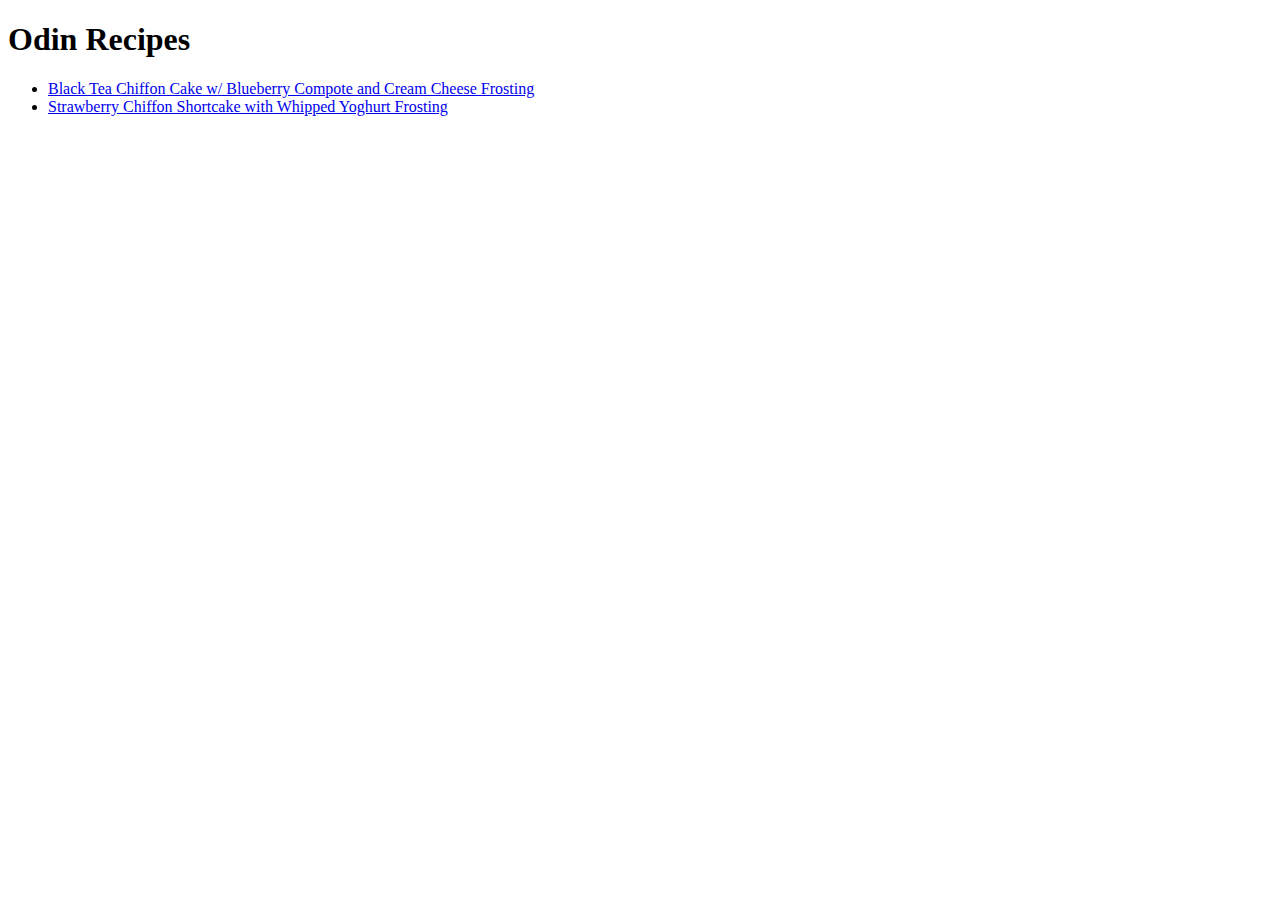
<file: index.html>
<!DOCTYPE html>

<html lang="en">
    <head>
        <meta charset="UTF-8">
        <title>dyssebia's Odin Recipes</title>
    </head>

    <body>
        <h1>Odin Recipes</h1>
        <ul>
            <li><a href="./recipes/blueberrycreamcheese-chiffoncake.html">Black Tea Chiffon Cake w/ Blueberry Compote and Cream Cheese Frosting</a></li>
            <li><a href="./recipes/strawberryyoghurt-chiffoncake.html">Strawberry Chiffon Shortcake with Whipped Yoghurt Frosting</a></li>
        </ul>
    </body>
</html>
</file>
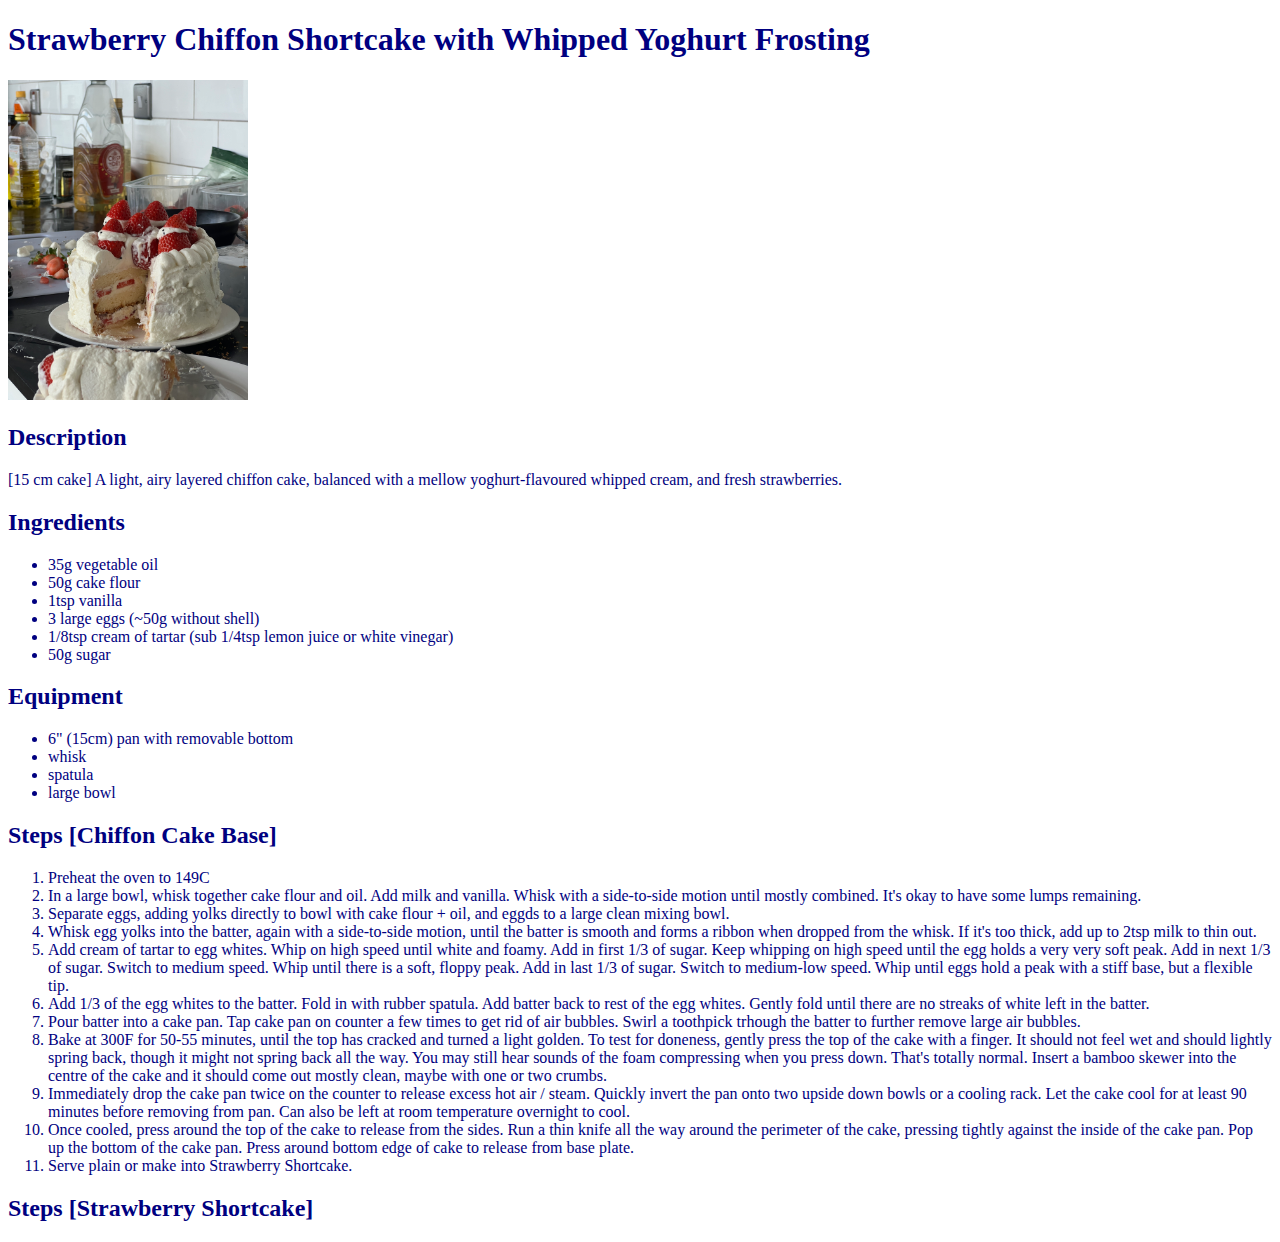
<file: recipes/strawberryyoghurt-chiffoncake.html>
<!DOCTYPE html>

<html lang="en">
    <head>
        <meta charset="UTF-8">
        <title>Strawberry Chiffon Shortcake with Whipped Yoghurt Frosting</title>
        <link rel="stylesheet" href="../style.css">
    </head>

    <body>
        <h1>Strawberry Chiffon Shortcake with Whipped Yoghurt Frosting</h1>
        <img src="./img/strawberryyoghurt-chiffoncake.JPG" alt="finished chiffon cake with whipped yoghurt and strawberries, with a slice removed to show the layers within the cake" height="320">

        <h2>Description</h2>
        <p>[15 cm cake] A light, airy layered chiffon cake, balanced with a mellow yoghurt-flavoured whipped cream, and fresh strawberries.</p>

        <h2>Ingredients</h2>
        <ul>
            <li>35g vegetable oil</li>
            <li>50g cake flour</li>
            <li>1tsp vanilla</li>
            <li>3 large eggs (~50g without shell)</li>
            <li>1/8tsp cream of tartar (sub 1/4tsp lemon juice or white vinegar)</li>
            <li>50g sugar</li>
        </ul>

        <h2>Equipment</h2>
        <ul>
            <li>6" (15cm) pan with removable bottom</li>
            <li>whisk</li>
            <li>spatula</li>
            <li>large bowl</li>
        </ul>

        <h2>Steps [Chiffon Cake Base]</h2>
        <ol>
            <li>Preheat the oven to 149C</li>
            <li>In a large bowl, whisk together cake flour and oil. Add milk and vanilla. Whisk with a side-to-side motion until mostly combined. It's okay to have some lumps remaining.</li>
            <li>Separate eggs, adding yolks directly to bowl with cake flour + oil, and eggds to a large clean mixing bowl.</li>
            <li>Whisk egg yolks into the batter, again with a side-to-side motion, until the batter is smooth and forms a ribbon when dropped from the whisk. If it's too thick, add up to 2tsp milk to thin out.</li>
            <li>Add cream of tartar to egg whites. Whip on high speed until white and foamy. Add in first 1/3 of sugar. Keep whipping on high speed until the egg holds a very very soft peak. Add in next 1/3 of sugar. Switch to medium speed. Whip until there is a soft, floppy peak. Add in last 1/3 of sugar. Switch to medium-low speed. Whip until eggs hold a peak with a stiff base, but a flexible tip.</li>
            <li>Add 1/3 of the egg whites to the batter. Fold in with rubber spatula. Add batter back to rest of the egg whites. Gently fold until there are no streaks of white left in the batter.</li>
            <li>Pour batter into a cake pan. Tap cake pan on counter a few times to get rid of air bubbles. Swirl a toothpick trhough the batter to further remove large air bubbles.</li>
            <li>Bake at 300F for 50-55 minutes, until the top has cracked and turned a light golden. To test for doneness, gently press the top of the cake with a finger. It should not feel wet and should lightly spring back, though it might not spring back all the way. You may still hear sounds of the foam compressing when you press down. That's totally normal. Insert a bamboo skewer into the centre of the cake and it should come out mostly clean, maybe with one or two crumbs.</li>
            <li>Immediately drop the cake pan twice on the counter to release excess hot air / steam. Quickly invert the pan onto two upside down bowls or a cooling rack. Let the cake cool for at least 90 minutes before removing from pan. Can also be left at room temperature overnight to cool.</li>
            <li>Once cooled, press around the top of the cake to release from the sides. Run a thin knife all the way around the perimeter of the cake, pressing tightly against the inside of the cake pan. Pop up the bottom of the cake pan. Press around bottom edge of cake to release from base plate.</li>
            <li>Serve plain or make into Strawberry Shortcake.</li>
        </ol>

        <h2>Steps [Strawberry Shortcake]</h2>
        <ol>
    </body>
</html>
</file>
<file: style.css>
/*stylesheet*/

body {
    font-family: Cambria, Cochin, Georgia, Times, 'Times New Roman', serif;
    color: navy
}
</file>
